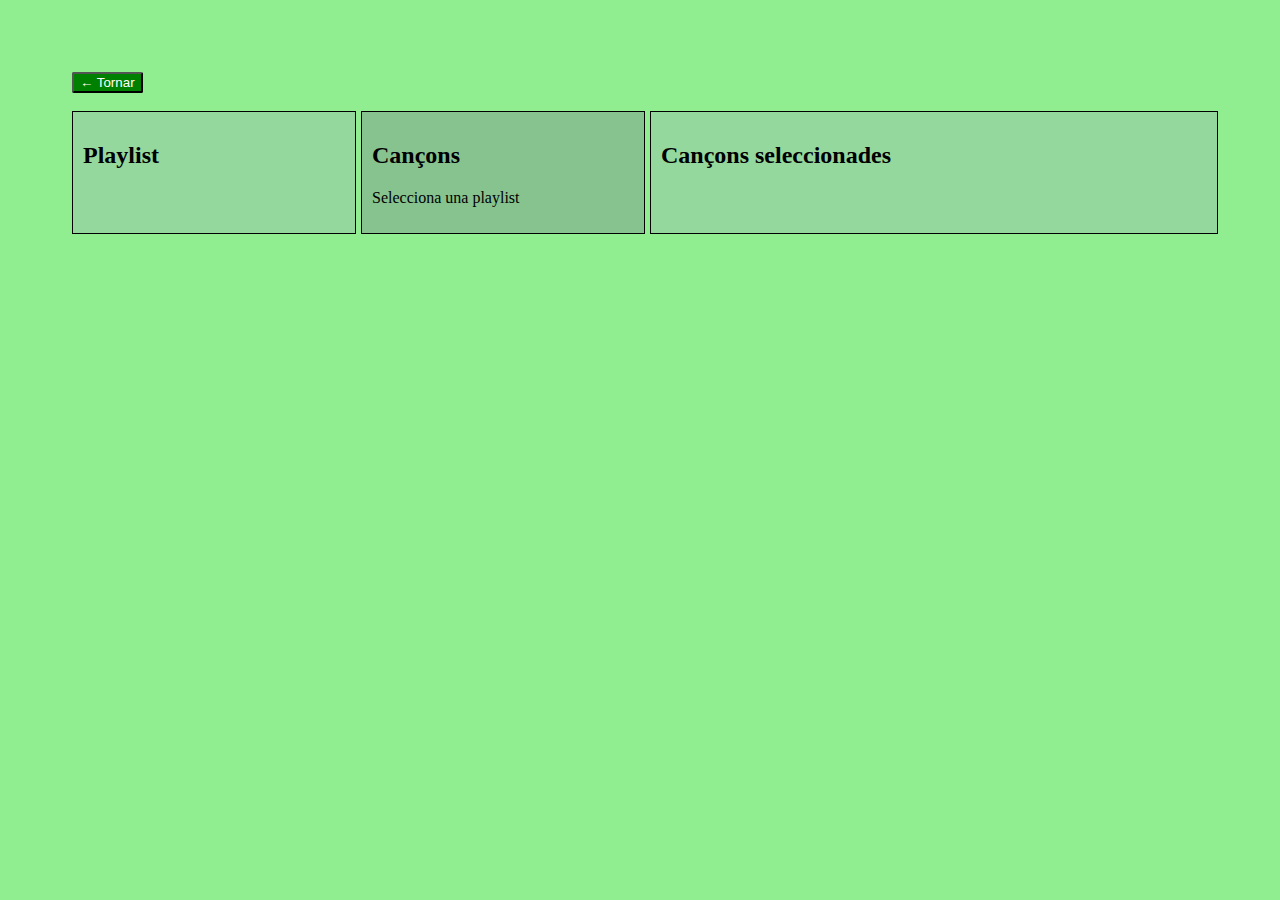
<file: playlist.html>
<!DOCTYPE html>
<html lang="en">
<head>
    <meta charset="UTF-8">
    <meta name="viewport" content="width=device-width, initial-scale=1.0">
    <title>Playlist</title>
    <link rel="stylesheet" href="style/playlistStyle.css">
</head>
<body>
    <!-- Buttó que ens retorna al index.html -->
    <button id="btnTornar">← Tornar</button>
    <br><br>
    <section class="main">
        <!-- Columna 1 -->
        <section class="playlist-columna">
            <h2>
                Playlist
            </h2>
        </section>

        <!-- Columna 2 -->
        <section class="cançons-columna">
            <h2> 
                Cançons
            </h2>

            <!-- Text per defecte -->
            <p id="textPerDefecte">
                Selecciona una playlist
            </p>

        </section>
        
        <!-- Columna 3 -->
        <section class="cançons-seleccionades-columna">
            <h2>
                Cançons seleccionades
            </h2>
        </section>
    </section>
    <script src="js/playlist.js"></script>
</body>
</html>
</file>
<file: style/playlistStyle.css>
/* Estils per la pàgina 2 - Playlists */
body {
    background-color: lightgreen;
    padding: 5%;
}

/* Estils pels botons */
button{
    background-color: green;
    color: white;
    border-radius: 2px;
}

/* Grid principal per ordenar les columnes */
.main{
    display: grid;
    grid-template-columns: 25% 25% 50%;
    gap: 5px;

}

/* Estils generals per les columnes */
.playlist-columna,
.cançons-columna,
.cançons-seleccionades-columna {
    border: solid 1px black;
    padding: 10px; /* Espaciado interno */
}


/* Columna 1 */
.playlist-columna{
    background-color: #95D89E;    
}

/* Columna 2 */
.cançons-columna{
    background-color: #87C38F;
    
}

/* Columna 3 */
.cançons-seleccionades-columna{
    background-color: #95D89E;
    
}
</file>
